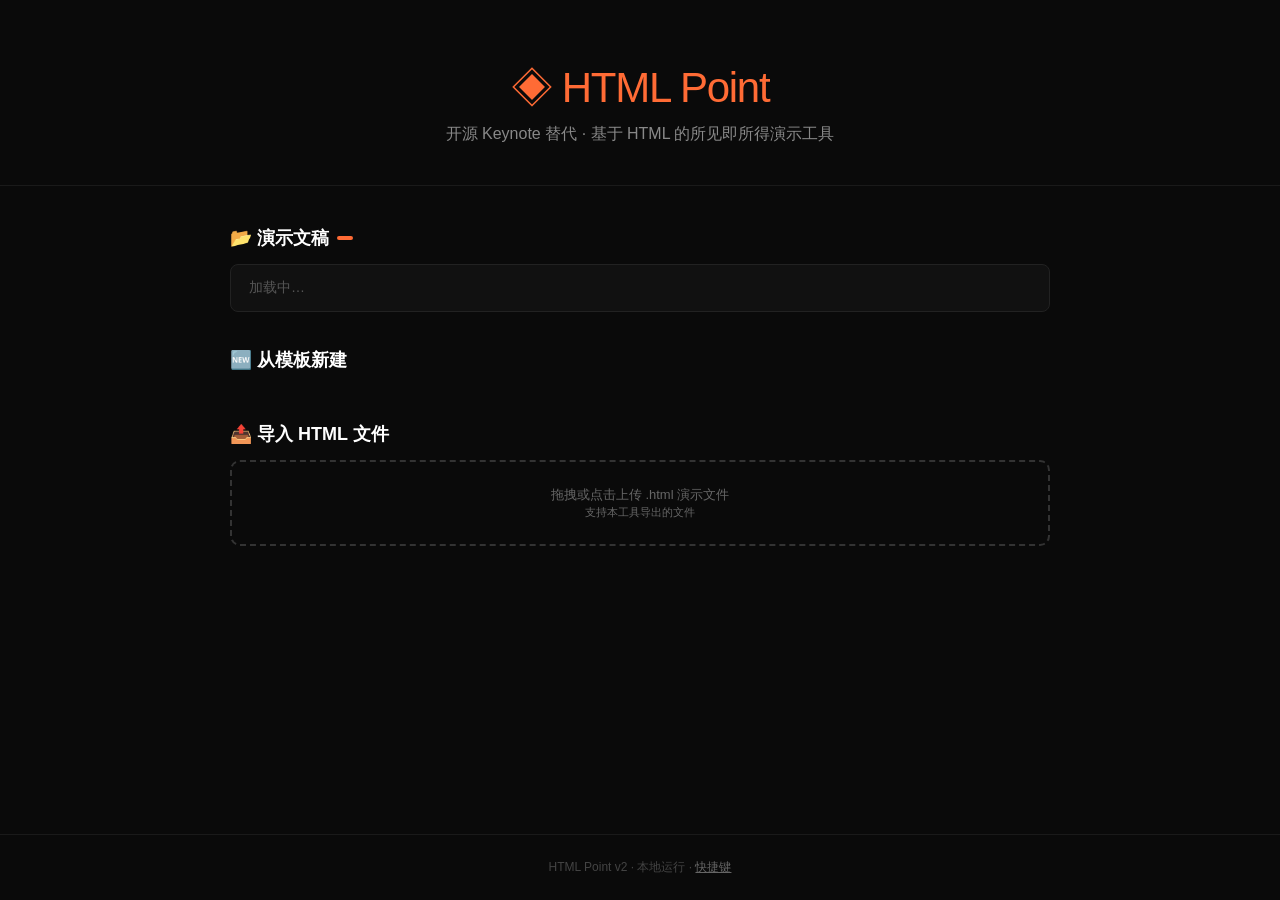
<file: web/index.html>
<!DOCTYPE html>
<html lang="zh-CN">
<head>
<meta charset="UTF-8">
<meta name="viewport" content="width=device-width,initial-scale=1">
<title>HTML Point</title>
<link rel="stylesheet" href="/web/app.css">
</head>
<body>
<header>
  <h1>◈ HTML Point</h1>
  <p>开源 Keynote 替代 · 基于 HTML 的所见即所得演示工具</p>
</header>
<main>
  <section>
    <h2>📂 演示文稿 <span class="badge" id="file-count"></span></h2>
    <ul class="list" id="file-list"><li class="empty-state">加载中…</li></ul>
  </section>
  <section>
    <h2>🆕 从模板新建</h2>
    <div class="tpl-grid" id="tpl-grid"></div>
  </section>
  <section>
    <h2>📤 导入 HTML 文件</h2>
    <div class="upload-area" onclick="document.getElementById('upload-file').click()">
      拖拽或点击上传 .html 演示文件<br><small>支持本工具导出的文件</small>
      <input type="file" id="upload-file" accept=".html" onchange="uploadFile(this)">
    </div>
  </section>
</main>
<footer>
  HTML Point v2 · 本地运行 · <a href="#" onclick="alert('Ctrl+S 保存 · Ctrl+Z 撤销 · Esc 退出')">快捷键</a>
</footer>

<script>
async function loadFiles(){
  const res = await fetch('/api/list');
  const data = await res.json();
  document.getElementById('file-count').textContent = data.files.length + ' 个';
  const ul = document.getElementById('file-list');
  if(!data.files.length){
    ul.innerHTML = '<li class="empty-state">还没有演示文稿，从下方模板新建一个吧</li>';
    return;
  }
  ul.innerHTML = data.files.map(f => `<li>
    <div><div class="file-name">${f.name}</div><div class="file-meta">${f.size} · ${f.modified}</div></div>
    <div class="actions">
      <a class="btn small primary" href="/edit?file=${encodeURIComponent(f.name)}">编辑</a>
      <a class="btn small" href="/view?file=${encodeURIComponent(f.name)}" target="_blank">演示</a>
      <button class="btn small danger" onclick="del('${f.name}')">删</button>
    </div>
  </li>`).join('');
}

async function del(name){
  if(!confirm('删除 ' + name + '？')) return;
  await fetch('/api/delete?file=' + encodeURIComponent(name), {method:'POST'});
  loadFiles();
}

async function uploadFile(input){
  const f = input.files[0];
  if(!f) return;
  const fd = new FormData();
  fd.append('file', f);
  await fetch('/api/upload', {method:'POST', body: fd});
  input.value = '';
  loadFiles();
}

// 模板列表
const tpls = TEMPLATES_DATA__;
document.getElementById('tpl-grid').innerHTML = tpls.map(t => `<div class="tpl-card" onclick="createNew('${t.key}')">
  <div class="tpl-swatch">${t.colors.map(c => `<span style="background:${c}"></span>`).join('')}</div>
  <div class="tpl-name">${t.name}</div><div class="tpl-desc">${t.desc}</div>
</div>`).join('');

function createNew(key){ location.href = '/edit?template=' + key; }

loadFiles();
</script>
</body>
</html>
</file>
<file: web/app.css>
*{box-sizing:border-box;margin:0;padding:0}
body{font-family:-apple-system,"PingFang SC","Segoe UI",sans-serif;background:#0a0a0a;color:#fff;min-height:100vh;display:flex;flex-direction:column}
header{text-align:center;padding:60px 20px 40px;border-bottom:1px solid #1a1a1a}
header h1{font-size:42px;font-weight:200;letter-spacing:-.03em;color:#ff6b35;margin-bottom:8px}
header p{color:#888;font-size:16px}
main{flex:1;padding:40px;max-width:900px;margin:0 auto;width:100%}
section{margin-bottom:36px}
h2{font-size:18px;font-weight:600;color:#fff;margin-bottom:14px;display:flex;align-items:center;gap:8px}
h2 .badge{font-size:11px;background:#ff6b35;color:#0a0a0a;padding:2px 8px;border-radius:4px;font-weight:700}
.list{list-style:none;display:grid;gap:8px}
.list li{background:#111;border:1px solid #222;border-radius:8px;padding:14px 18px;display:flex;justify-content:space-between;align-items:center;transition:border-color .15s}
.list li:hover{border-color:#ff6b35}
.file-name{font-size:15px;font-weight:500;color:#fff}
.file-meta{font-size:12px;color:#666;margin-top:2px}
.actions{display:flex;gap:6px}
.btn{background:#1c1c1e;color:#fff;border:1px solid #333;border-radius:6px;padding:8px 16px;font-size:13px;cursor:pointer;font-family:inherit;text-decoration:none;white-space:nowrap;transition:all .12s}
.btn:hover{background:#ff6b35;color:#0a0a0a;border-color:#ff6b35}
.btn.primary{background:#ff6b35;color:#0a0a0a;border-color:#ff6b35;font-weight:600}
.btn.primary:hover{background:#ff8f5c}
.btn.small{padding:4px 10px;font-size:11px}
.btn.danger:hover{background:#ff3b30;color:#fff}
.tpl-grid{display:grid;grid-template-columns:repeat(3,1fr);gap:12px}
.tpl-card{background:#111;border:1px solid #222;border-radius:10px;padding:20px;cursor:pointer;transition:all .15s;text-align:center}
.tpl-card:hover{border-color:#ff6b35;transform:translateY(-2px)}
.tpl-swatch{display:flex;gap:4px;justify-content:center;margin-bottom:12px}
.tpl-swatch span{display:block;width:20px;height:20px;border-radius:50%;border:1px solid rgba(255,255,255,.1)}
.tpl-name{font-size:14px;font-weight:600;margin-bottom:4px}
.tpl-desc{font-size:11px;color:#666}
footer{text-align:center;padding:24px;color:#444;font-size:12px;border-top:1px solid #1a1a1a}
footer a{color:#666}
.empty-state{text-align:center;padding:30px;color:#555;font-size:14px}
.upload-area{border:2px dashed #333;border-radius:10px;padding:24px;text-align:center;color:#666;font-size:13px;cursor:pointer;transition:border-color .15s}
.upload-area:hover{border-color:#ff6b35}
#upload-file{display:none}
</file>
